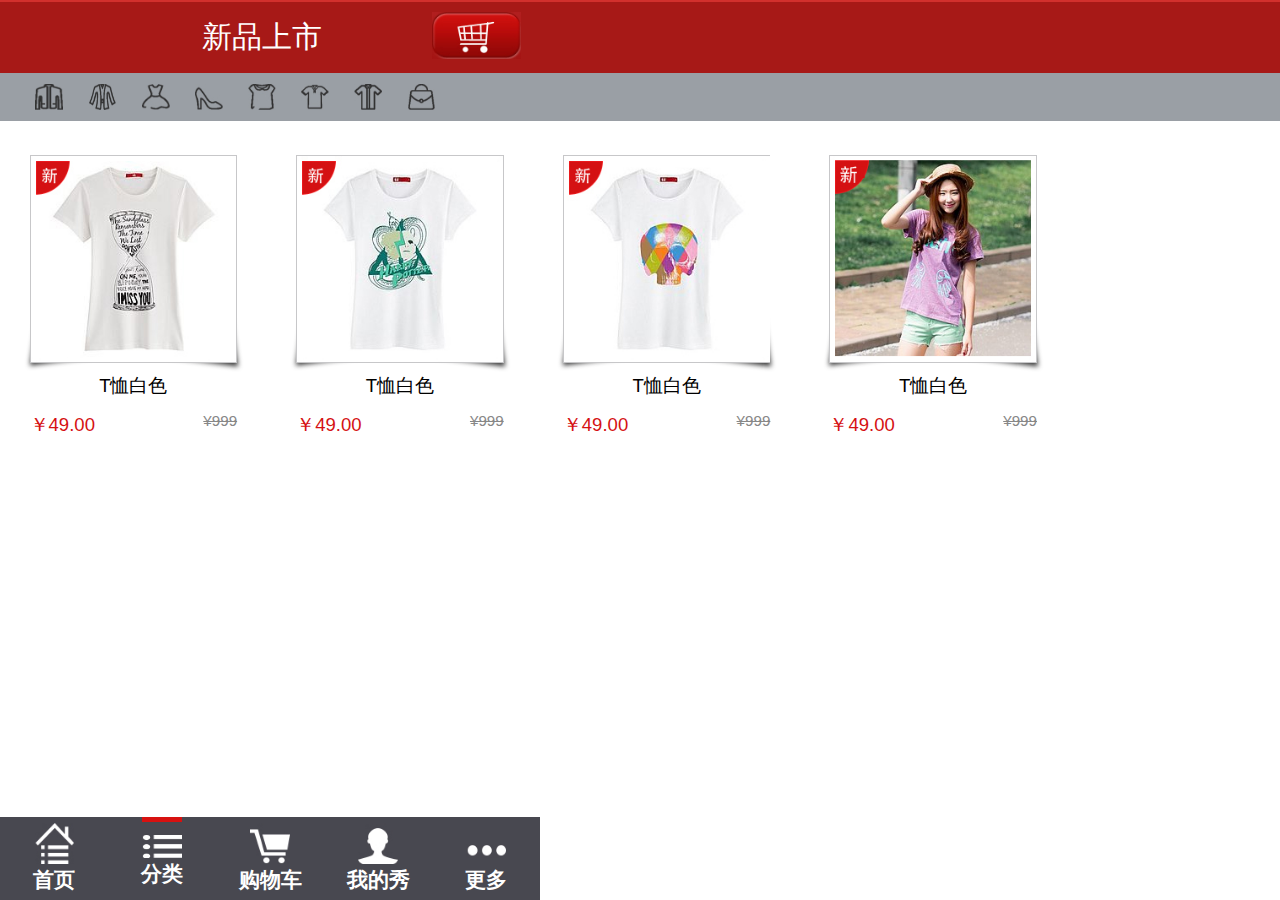
<file: index.html>
<!DOCTYPE html><html lang="en"><head><meta charset="UTF-8"><meta name="viewport" content="width=device-width,initial-scale=1,maximum-scale=1,user-scalable=no,minimum-scale=1"><title>Title</title><script src="js/flexible.js"></script><script src="js/flexible_css.js"></script><link rel="stylesheet" href="css/main.css"></head><body><div class="container"><div class="page-tab"><div class="page_item active"><div class="top"><div class="car"><h1>新品上市</h1><img class="shopcar" src="images/shopcar.png"></div><div class="tab_list"><ul><li><a href="javascript:;"><img src="images/wt.png"></a></li><li><a href="javascript:;"><img src="images/tab01.png"></a></li><li><a href="javascript:;"><img src="images/tab02.png"></a></li><li><a href="javascript:;"><img src="images/tab03.png"></a></li><li><a href="javascript:;"><img src="images/tab04.png"></a></li><li><a href="javascript:;"><img src="images/tab05.png"></a></li><li><a href="javascript:;"><img src="images/tab06.png"></a></li><li><a href="javascript:;"><img src="images/tab07.png"></a></li></ul></div></div><div class="main"><dl><dt><a href="javascript:;"><img src="images/gs01.png"></a></dt><dd class="pname">T恤白色</dd><dd><i class="price">￥49.00</i> <s class="bf_price">¥999</s></dd></dl><dl><dt><a href="javascript:;"><img src="images/gs02.png"></a></dt><dd class="pname">T恤白色</dd><dd><i class="price">￥49.00</i> <s class="bf_price">¥999</s></dd></dl><dl><dt><a href="javascript:;"><img src="images/gs03.png"></a></dt><dd class="pname">T恤白色</dd><dd><i class="price">￥49.00</i> <s class="bf_price">¥999</s></dd></dl><dl><dt><a href="javascript:;"><img src="images/gs04.png"></a></dt><dd class="pname">T恤白色</dd><dd><i class="price">￥49.00</i> <s class="bf_price">¥999</s></dd></dl></div></div><div class="page_item hide"><div class="car"><h1>购物车</h1><img class="shopcar" src="images/accounts.png"></div><div class="pay_message"><div class="amount">商品数量：<span class="num">2</span></div><div class="sum">应付总额(不含运费)：<span class="money">¥598</span></div></div><div class="shop_list"><ul><li class="gs_item"><a href="javascript:;"><img src="images/goods01.png"></a><div class="mess"><p>ESPRIT 气质V领玫红T恤</p><p>单价 ：<i>¥199</i></p><p class="number">数量 ：<span class="up">+</span><input type="number" value="1"><span class="down">-</span></p></div></li><li class="gs_item"><a href="javascript:;"><img src="images/goods02.png"></a><div class="mess"><p>ESPRIT 气质V领玫红T恤</p><p>单价 ：<i>¥199</i></p><p class="number">数量 ：<span class="up">+</span><input type="number" value="1"><span class="down">-</span></p></div></li></ul></div></div></div><div class="foot"><ul><li><a href="javascript:;"><img src="images/foot01.png"><span>首页</span></a></li><li><a href="javascript:;"><img class="active" src="images/foot02.png"><span>分类</span></a></li><li><a href="javascript:;"><img src="images/foot03.png"><span>购物车</span></a></li><li><a href="javascript:;"><img src="images/foot04.png"><span>我的秀</span></a></li><li><a href="javascript:;"><img src="images/foot05.png"><span>更多</span></a></li></ul></div></div><script>for(var pgItems=document.querySelectorAll(".page-tab .page_item"),lis=document.querySelectorAll(".foot li"),i=0;i<lis.length;i++)lis[i].index=i,lis[i].onclick=function(){1==this.index&&(pgItems[this.index-1].className="page_item active",pgItems[this.index].className="page_item hide"),2==this.index&&(pgItems[this.index-1].className="page_item active",pgItems[this.index-2].className="page_item hide")}</script></body></html>
</file>
<file: css/main.css>
.container,body,html{height:100%;width:100%}.container .page-tab .active,img{display:block}a:hover,body a{text-decoration:none}*,body,dd,dl,dt,fieldset,form,h1,h2,h3,h4,h5,h6,html,img,legend,li,ol,p,ul{margin:0;padding:0}fieldset,img{border:none}ol,ul{list-style:none}.container{margin:0 auto;position:relative}.container .car{width:100%;height:1.3125rem;background:#a71917;border-top:2px solid #d2302d}.container .page-tab .hide{display:none}.container .car h1{font-size:.54688rem;line-height:1.3125rem;color:#fff;width:2.23438rem;margin-left:3.73438rem;float:left}.container .top .tab_list{width:100%;height:.89063rem;background:#9a9fa5}.container .shopcar{width:1.64063rem;height:.875rem;margin-left:2.03125rem;float:left;margin-top:.1875rem}.container .top .tab_list ul{margin-left:.42188rem}.container .top .tab_list li{line-height:.89063rem;padding:0 .23438rem;float:left;height:.89063rem}.container .top .tab_list li img{width:.51563rem;height:.48438rem;padding-top:.20313rem}.container .main{width:100%;background:#f3f4f6}.container .main dl{width:3.84375rem;height:5.125rem;margin:.625rem .54688rem;float:left}.container .main dl dt{border:1px solid #c7c7c9;position:relative}.container .main dl dt::after,.container .main dl dt::before{content:'';position:absolute;width:1.17188rem;height:1.17188rem;z-index:-1;background-color:transparent;box-shadow:0 0 5px 4px rgba(0,0,0,.8)}.container .main dl dt::before{bottom:4px;left:9px;transform:skew(-16deg) rotate(-8deg)}.container .main dl dt::after{bottom:.0625rem;right:.14063rem;transform:skew(16deg) rotate(8deg)}.container .main dl dd{text-align:center}.container .main .pname{margin-top:.1875rem;font-size:.34375rem;color:#000}.container .main .price{display:block;padding-top:.25rem;color:#d51113;font-size:.34375rem;font-style:normal;float:left}.container .main .bf_price{display:block;color:#878787;padding-top:.25rem;font-size:.28125rem;margin-left:.90625rem;float:right}.container .main dl img{width:3.8125rem;height:3.8125rem}.container .foot{width:10rem;height:1.53125rem;background-color:#484850;position:fixed;bottom:0}.container .foot ul{display:flex;justify-content:space-around}.container .foot li{height:1.53125rem;line-height:1.53125rem;text-align:center;width:2rem}.container .foot li span{display:block;font-size:.39063rem;color:#fff;margin-top:-.45313rem;font-weight:900;vertical-align:top}.container .foot li img{width:.75rem;height:.75rem;margin:0 auto;padding-top:.10938rem}.container .foot li img.active{box-sizing:border-box;border-top:5px solid #d71110}.container .pay_message{width:100%;height:1.375rem;background:#747474;border-top:1px solid #9a9fa5;display:flex;justify-content:space-around}.container .pay_message div{color:#fff;font-size:.46875rem;line-height:1.375rem}.container .pay_message .amount{width:2.57813rem}.container .pay_message .sum{width:5.78125rem}.container .pay_message .money{color:#9c3330;font-size:.375rem}.container .shop_list .gs_item{width:9.17188rem;height:2.70313rem;border-bottom:2px solid #aaa;display:flex;justify-content:flex-start;padding:.42188rem .39063rem .46875rem .4375rem}.container .shop_list .gs_item img{width:2.6875rem;height:2.6875rem;float:left;border:1px solid #bababa}.container .shop_list .gs_item .mess{width:5.98438rem;height:100%;float:left;margin-left:.39063rem}.container .shop_list .gs_item .mess p{line-height:.59375rem;font-size:.46875rem;width:4.42188rem;color:#000}.container .shop_list .gs_item .mess input{width:1.09375rem;height:.625rem;border-radius:7px;float:right;margin:0 .125rem}.container .shop_list .gs_item .mess .number{width:5.3125rem}.container .shop_list .gs_item .mess span{display:block;width:.89063rem;height:.65625rem;border-radius:7px;background:#646464;float:right;text-align:center;margin:0 .07813rem}.container .shop_list .gs_item .mess i{color:#aa1a1a;font-size:.375rem;font-style:normal}
</file>
